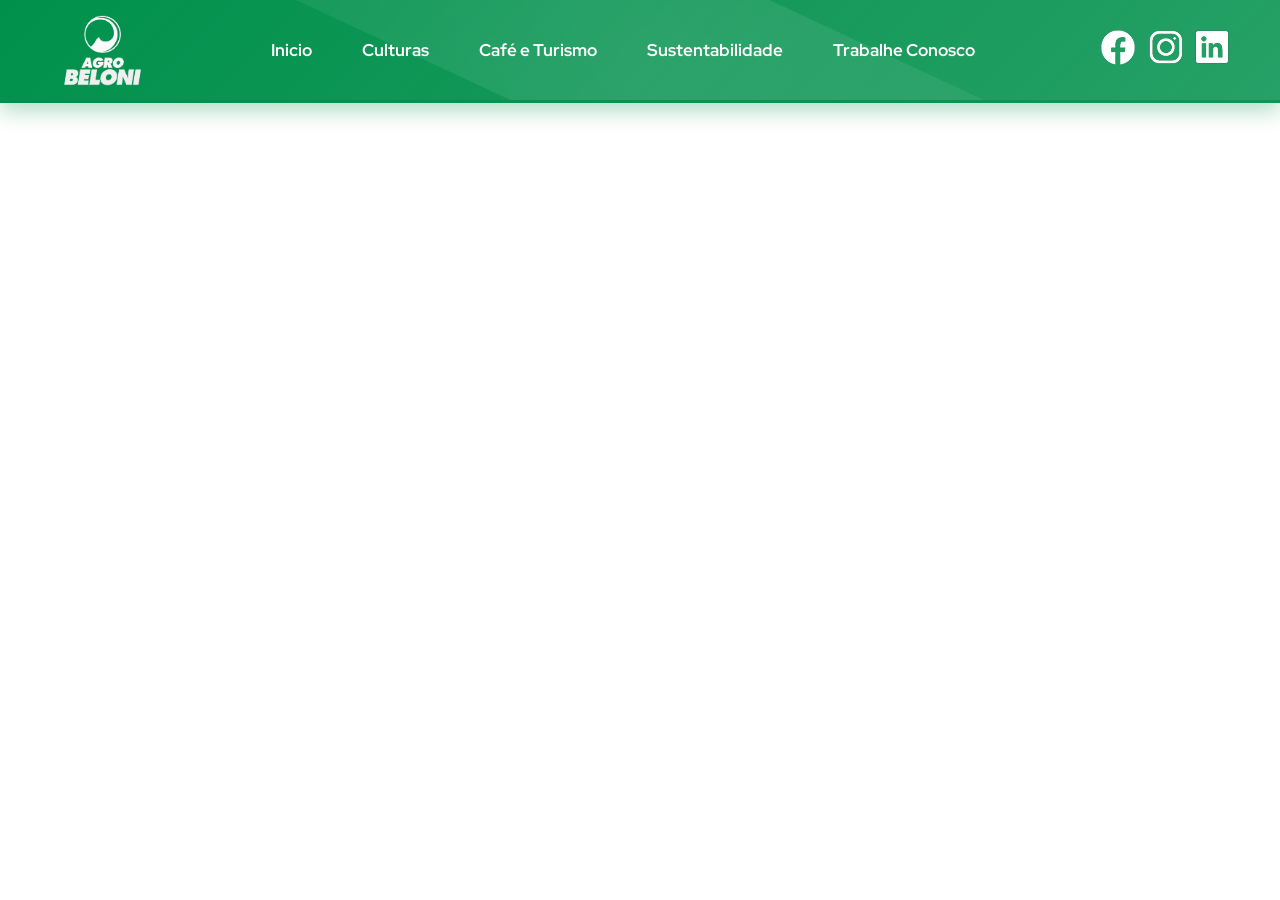
<file: header-agrobeloni/header.html>
<!DOCTYPE html>
<html lang="pt-br">

<head>
  <meta charset="UTF-8">
  <meta name="viewport" content="width=device-width, initial-scale=1.0">
  <title>header</title>
  <link rel="stylesheet" href="header.css">
</head>

<body>

  <header class="header">
    <div class="logo-agrobeloni-header">
      <a href=""><img src="Imagens/AGROBELONI logo.png" alt="Imagem AgroBeloni" class="logo"></a>
    </div>

    <div class="textos-header">

      <div class="textos-da-header" id="inicio">

        <a class="link-por-cima" href="#">Inicio</a>

      </div>
      <div class="textos-da-header" id="culturas">

        <a class="link-por-cima" href="#">Culturas</a>

      </div>
      <div class="textos-da-header" id="cafe-e-turismo">

        <a class="link-por-cima" href="#">Café e Turismo</a>

      </div>
      <div class="textos-da-header" id="sustentabilidade">

        <a class="link-por-cima" href="#">Sustentabilidade</a>

      </div>
      <div class="textos-da-header" id="trabalhe-conosco">

        <a class="link-por-cima" href="#">Trabalhe Conosco</a>

      </div>

    </div>

    <div id="redes-sociais-header">

      <div class="redes-sociais-imagens" id="facebook">
        <a href="#"><img  src="Imagens/Facebook logo.png" alt="facebook"></a>
      </div>

      <div class="redes-sociais-imagens" id="instagram">
        <a href="#"><img  src="Imagens/Instagram logo.png" alt="instagram"></a>
      </div>

      <div class="redes-sociais-imagens" id="linkedin">
        <a href="#"><img  src="Imagens/LinkedIn.png" alt="linkedin"></a>
      </div>

    </div>
  </header>






</body>

</html>
</file>
<file: header-agrobeloni/header.css>
@import url('https://fonts.googleapis.com/css2?family=Red+Hat+Display:ital,wght@0,300..900;1,300..900&display=swap');

* {
  margin: 0;
  padding: 0;
}

header {
  background-color: #00904C;
  display: flex;
  justify-content: space-between;
  height: 100px;
  background: linear-gradient(135deg,
      #00904C,
      rgba(0, 144, 76, 0.85));

  box-shadow: 0 8px 20px rgba(0, 144, 76, 0.3);
  border-bottom: 3px solid rgba(0, 144, 76, 0.6);

  position: relative;
  overflow: hidden;
}

.header::before {
  content: "";
  position: absolute;
  top: -50%;
  left: -50%;
  width: 200%;
  height: 200%;

  background: radial-gradient(circle,
      rgba(255, 255, 255, 0.1) 0%,
      transparent 70%);

  transform: rotate(25deg);
  pointer-events: none;
}

.logo {
  width: 85px;
  height: 88px;
}

.redes-sociais-imagens {
  width: 42px;
  height: 42px;
  margin-right: 5px;
}
.redes-sociais-imagens a{
  color: white;
  font-size: 18px;

  width: 36px;
  height: 36px;

  display: flex;
  align-items: center;
  justify-content: center;

  transition: transform 0.3s ease, 
  background 0.3s ease, 
  box-shadow 0.3s ease;
}
.redes-sociais-imagens A:hover{
  transform: translateY(-3px);
}


#redes-sociais-header {
  display: flex;
  align-items: center;
  margin-right: 30px;
  width: 150px;
}

.textos-header {
  display: flex;
  align-items: center;
  justify-content: center;
}

.textos-da-header {
  margin: 0px 15px;
  font-family: "red hat display";
  color: white;
  font-weight: bold;
  font-size: 17px;
}

.textos-da-header a {
  display: inline-block;
  text-decoration: none;
  color: white;
  transition: transform 0.3s ease, 
  background 0.3s ease, 
  box-shadow 0.3s ease;
  font-weight: bold;

  padding: 8px 10px;
  border-radius: 6px;
}

.textos-da-header a:hover {
  background: rgba(255, 255, 255, 0.15);
  transform: translateY(-3px);
  box-shadow: 0 4px 10px rgba(0, 0, 0, 0.2);
}

.logo-agrobeloni-header {
  margin-left: 60px;
  display: flex;
  align-items: center;
}
</file>
